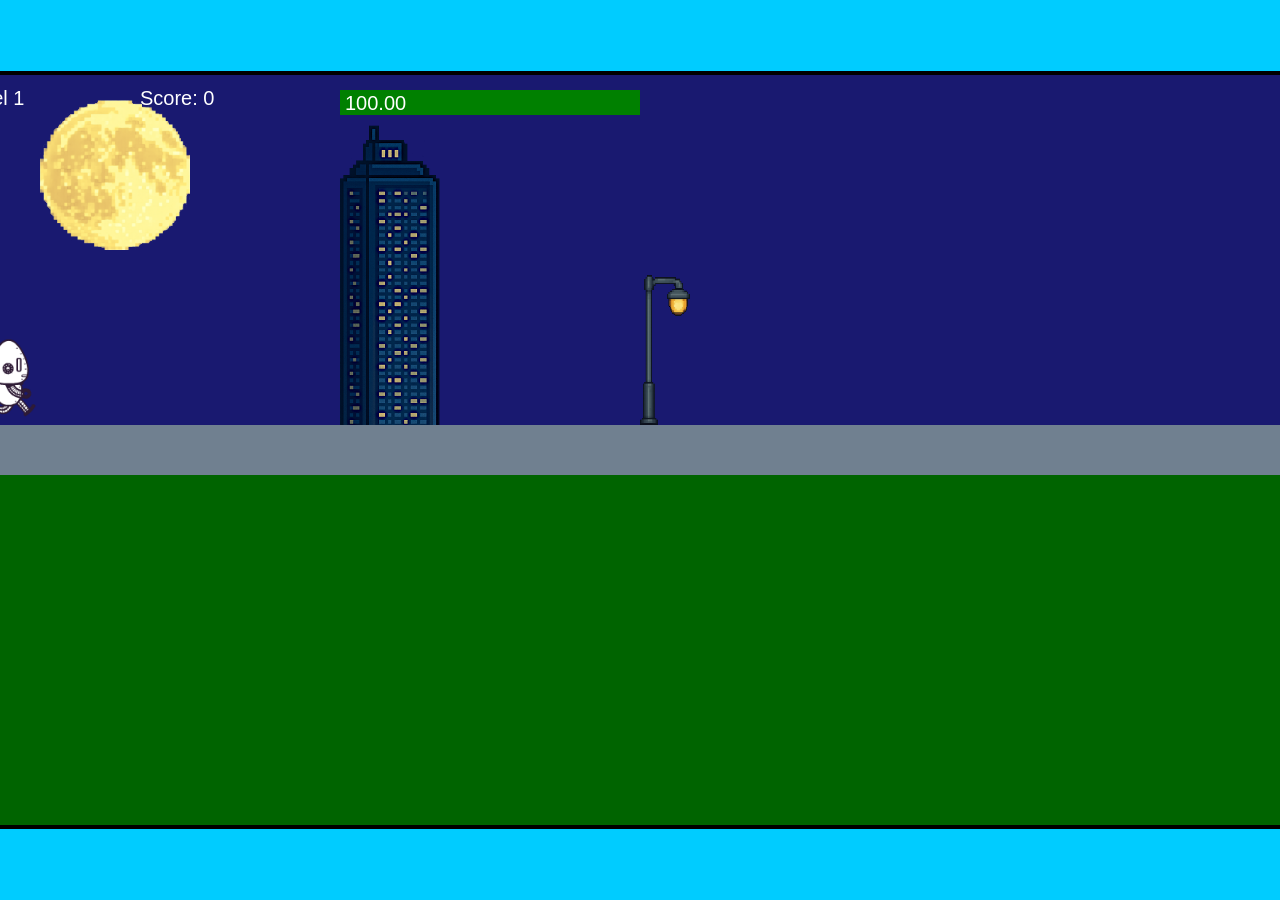
<file: fsd-projects/runtime/index.html>
<!DOCTYPE html>
<html lang="en">
  <head>
    <meta charset="UTF-8" />
    <meta name="viewport" content="width=device-width, initial-scale=1.0" />
    <title>Runtime Neo</title>
    <link rel="stylesheet" href="runtime.css" />
    <script src="https://code.jquery.com/jquery-3.1.0.js"></script>
    <script src="setup.js"></script>
    <script src="levels.js"></script>
    <script src="scenery.js"></script>
    <script src="student.js"></script>
    <script src="main.js"></script>
  </head>
  <body id="body">
    <canvas id="gameCanvas" width="1400" height="750"></canvas>
    <img id="player" src="images/halle.png" />
    <img id="projectile" src="images/projectile.png" />
    <img id="basicPlatform" src="images/interactable/basicPlatform.png" />
    <img id="spikes" src="images/interactable/spikes.png" />
    <img id="bug" src="images/interactable/bug.png" />
    <img id="healthUp" src="images/interactable/healthUp.png" />
    <img id="flag" src="images/interactable/flag.png" />
    <img id="moon" src="images/backgrounds/moon.png" />
    <img id="building" src="images/backgrounds/building.png" />
    <img id="lamp" src="images/backgrounds/lamp.png" />
  </body>
</html>
</file>
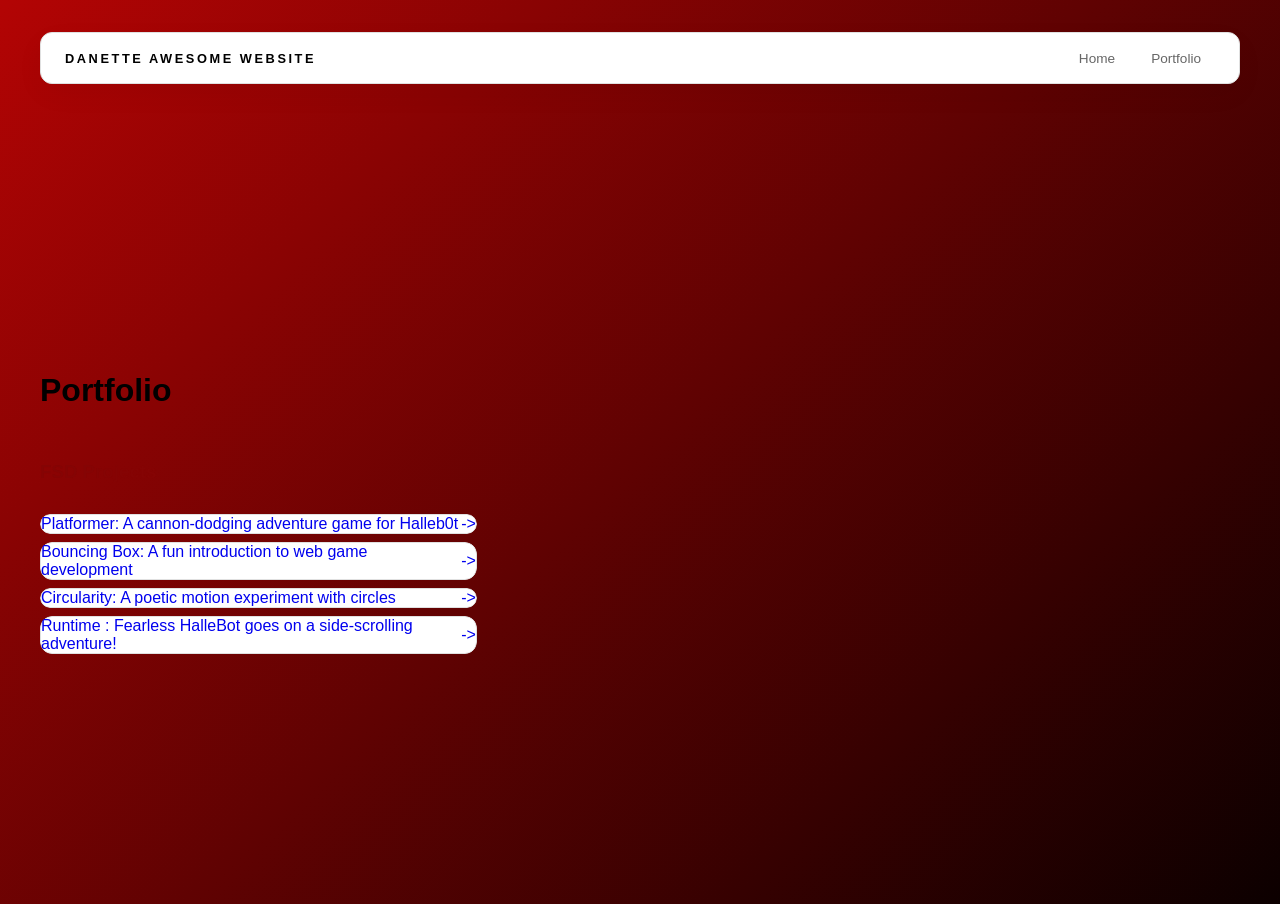
<file: portfolio.html>
<!DOCTYPE html>
<html>
  <head>
    <title> Danette Awesome Website</title>
    <link rel="stylesheet"
    href="style.css" />
  </head>

<body>
  <! -- All content goes her -->
  <div id="all-contents">
    <nav>
<h1>Danette Awesome Website</h1>
<ul id="nav-ul">
  <li class="nav-li">
    <a href="index.html">Home</a>
  </li>
  <li class="nav-li">
    <a href="portfolio.html">Portfolio</a>
  </li>
</ul>
    </nav>

    <main>
      <div class="content">
        <h1> Portfolio</h1>
        <h3>FSD Projects</h3>
        <ul id="portfolio">
<li>
  <a href="fsd-projects/platformer/">Platformer: A cannon-dodging adventure game for Halleb0t</a>
</li>
<li>
  <a href="fsd-projects/bouncing-box/">Bouncing Box: A fun introduction to web game development</a>
</li>
<li>
  <a href="fsd-projects/circularity/">Circularity: A poetic motion experiment with circles</a>
</li>
<li>
 <a href="fsd-projects/runtime/">Runtime : Fearless HalleBot goes on a side-scrolling adventure!</a>
</li>

        </ul>
        <!--ASD Projects will go here-->
      </div>

    </main>
  </div>

</body>
</html>
</file>
<file: fsd-projects/runtime/runtime.css>
/* runtime.css */
/* Styles for Runtime Neo auto-runner game */

img {
  display: none;
}

#gameCanvas {
  position: absolute;
  border: 4px solid #000;
  top: 50%;
  left: 50%;
  transform: translate(-50%, -50%);
}

body {
  margin: 0;
  background-color: #00ccff;
  font-family: Arial, sans-serif;
  text-align: center;
  overflow: hidden;
}
</file>
<file: style.css>
* {
  box-sizing: border-box;
}

body {
  margin: 0;
  background: linear-gradient(135deg, #b30404 0%, #0c0000 100%);
  color: #850404;
  font-family: "Helvetica Neue", Arial, sans-serif;
}

#all-contents {
  max-width: 1500px;
  min-height: 100vh;
  margin: 0 auto;
  padding: 32px 40px;
}

nav {
  display: flex;
  justify-content: space-between;
  align-items: center;
  margin-bottom: 48px;
  padding: 16px 24px;
  background: rgba(66, 5, 5, 0.8);
  border: 1px solid rgba(0, 0, 0, 0.06);
  border-radius: 14px;
  box-shadow: 0 10px 30px rgba(0, 0, 0, 0.04);
}

nav h1 {
  margin: 0;
  font-size: 0.8rem;
  font-weight: 700;
  text-transform: uppercase;
  letter-spacing: 0.2em;
  color: #b80c0c;
}

#nav-ul {
  list-style: none;
  display: flex;
  gap: 8px;
  margin: 0;
  padding: 0;
}

.nav-li a {
  color: #5b5b5b;
  text-decoration: none;
  font-size: 0.85rem;
  font-weight: 600;
  padding: 8px 16px;
  border-radius: 999px;
  transition: background 0.25s ease, color 0.25s ease, transform 0.25s ease;
}

.nav-li a:hover {
  background: #0c0000;
  color: #ffffff;
  transform: translateY(-1px);
}

main {
  display: grid;
  grid-template-columns: minmax(220px, 1fr) minmax(420px, 1.6fr);
  align-items: center;
  min-height: calc(100vh - 160px);
  gap: clamp(32px, 5vw, 80px);
}

.sidebar {
  width: 100%;
}

.content {
  display: flex;
  flex-direction: column;
  align-items: flex-start;
  gap: 12px;
}

h2 {
  margin: 0;
  font-size: clamp(4rem, 10vw, 7rem);
  line-height: 0.9;
  font-weight: 900;
  letter-spacing: -0.05em;
  text-transform: uppercase;
  color: #d4493d;
}

.content > p {
  margin: 0;
  color: #6d6d6d;
  font-size: 0.9rem;
  text-transform: uppercase;
  letter-spacing: 0.15em;
  line-height: 1.4;
}

#interests {
  margin-top: 32px;
  width: 100%;
}

#interests h3 {
  margin: 0 0 12px;
  font-size: 0.75rem;
  font-weight: 700;
  text-transform: uppercase;
  letter-spacing: 0.2em;
  color: #b75148;
}

#interests ul {
  list-style: none;
  margin: 0;
  padding: 0;
  display: flex;
  flex-wrap: wrap;
  gap: 8px;
}

#interests li {
  color: #2a2a2a;
  font-size: 1rem;
  font-weight: 600;
  padding: 10px 20px;
  background: #fff;
  border: 1px solid #e4d9d3;
  border-radius: 100px;
  transition: background 0.25s ease, color 0.25s ease, transform 0.25s ease;
  cursor: default;
}

#interests li:hover {
  background: #d4493d;
  color: #ffffff;
  border-color: #d4493d;
  transform: translateY(-2px);
}

.sidebar-img {
  width: 100%;
  max-width: 760px;
  aspect-ratio: 3 / 4;
  object-fit: cover;
  display: block;
  border-radius: 16px;
  filter: grayscale(100%);
  box-shadow: 0 8px 30px rgba(0, 0, 0, 0.12);
  transition: filter 0.4s ease, transform 0.4s ease, box-shadow 0.4s ease;
}

.sidebar-img:hover {
  filter: grayscale(0%);
  transform: translateY(-4px);
  box-shadow: 0 16px 40px rgba(0, 0, 0, 0.18);
}
main {
  display: grid;
  grid-template-columns:  minmax(220px, 1fr)
  minmax(420px, 1.6fr);
align-items: center;
min-height: calc(100vh - 160px);
gap: clamp(32px, 5vw, 80px);
}

.sidebar {
  width: 100%;
}

.content {
  display: flex; 
  flex-direction: column;
  align-items: flex-start;
  gap: 12px;
}

h2 {
  margin: 0;
  font-size: clamp(4rem, 10vw, 7rem);
  line-height: 0.9;
  font-weight: 900;
  letter-spacing: -0.04em;
  text-transform: uppercase;
  color: #000;
}

.content > p {
  margin: 0;
  color: #100101;
  font-size: 0.9rem;
  text-transform: uppercase;
  letter-spacing: 0.15em;
  line-height: 1.4;
}

#interests {
  margin top: 32px;
  width: 100;
}

#interests h3 {margin: 0 0 12px;
font-size: 0.75rem;
font-weight: 700;
text-transform: uppercase;
letter-spacing: 0.2em;
color: #110101;
}

#interests ul {
  list-style: none;
  margin: 0;
  padding: 0;
  display: flex;
  flex-wrap: wrap;
  gap: 8px;
}

#interests li { 
color: #dd0b0b;
font-size: 1rem;
font-weight: 600;
padding: 10px 20px;
background: #0e0101;
border: 1px solid #ddd;
transition: 
background 0.25s ease,
color 0.25 ease,
transform 0.25s ease;
cursor: default;
}

#interests li:hover {
  background: #000;
  color: #fff;
  border-color: #000;
  transform: translateY(-2px);
}

.sidebar-img {
  width: 100%;
  max-width: 760px;
  aspect-ratio: 3/4;
  object-fit: cover;
  display: block;
  border radius: 16px;
  filter: grayscale(100%);
  box-shadow: 0 8px 30px rgba(0, 0, 0, 0.12);
  transition:
  filer 0.4s ease,
  transform 0.4s ease,
  box-shadow 0.4s ease;
}

.sidebar-img:hover {
  filter: grayscale(0%);
  transform: translateY(-4px);
  box-shadow: 0 16px 40px rgba(0, 0, 0, 0.18);
}

nav { display: flex;
justify-content: space-between;
align-items: center;
margin-bottom: 48px;
padding: 16px 24px;
background: #fff;
border: 1px solid #e0e0e0;
border-radius: 12px;
}

nav h1 {
  margin: 0;
  front-size: 0.8rem;
  front-weight: 700;
  text-transform: uppercase;
  letter-spacing: 0.2em;
  color: #000;
}
nav {
  display: flex;
  justify-content: space-between;
  align-items: center;
  margin-bottom: 48px;
  padding: 16px 24px;
  background: #fff;
  border: 1px solid #e0e0e0;
  border-radius: 12px;
}

nav h1 {
  margin: 0;
  font-size: 0.8rem;
  font-weight: 700;
  text-transform: uppercase;
  letter-spacing: 0.2em;
  color: #000;
}

#nav-ul {
  list-style: none;
  display: flex;
  gap: 8px;
  margin: 0;
  padding: 0;
}

.nav-li a {
  color: #666;
  text-decoration: none;
  font-size: 0.85rem;
  font-weight: 500;
  padding: 6px 14px;
  border-radius: 8px;
  transition:
    background 0.25s ease,
    color 0.25s ease;
}

.nav-li a:hover {
  background: #000;
  color: #fff;
}

/* Portfolio styles*/
.content h1 {
  color: black;
}

#portfolio {
  list-style: none;
  margin: 0;
  padding: 0;
  width: 100%;
  display: flex;
  flex-direction: column;
  gap: 8px;
}

#portfolio li {
  border-radius: 12px;
  overflow: hidden;
}

#portfolio a {
  display: flex;
  justify-content: space-between;
  align-items: center;
  text-decoration: none;
  color: #444padding: 16px 20px;
  front-size: 1.1rem;
  font-weight: 500;
  background: #fff;
  border: 1px solid #e0e0e0;
  border-radius: 12px;
  transition: background 0.25s ease, color 025s ease, transform 0.25s ease;
}

#portfolio a:hover {
  background: #000;
  color: #fff;
  transform: translateX(4px);
}

#portfolio a::after {
  content: "->";
  front-size: 0.85rem;
  oppacity: 0.4;
  transition: opacity 0.25s ease;
  white-space: nowrap;
}

#portfolio a:hover::after {
  opacity: 1;
}
</file>
